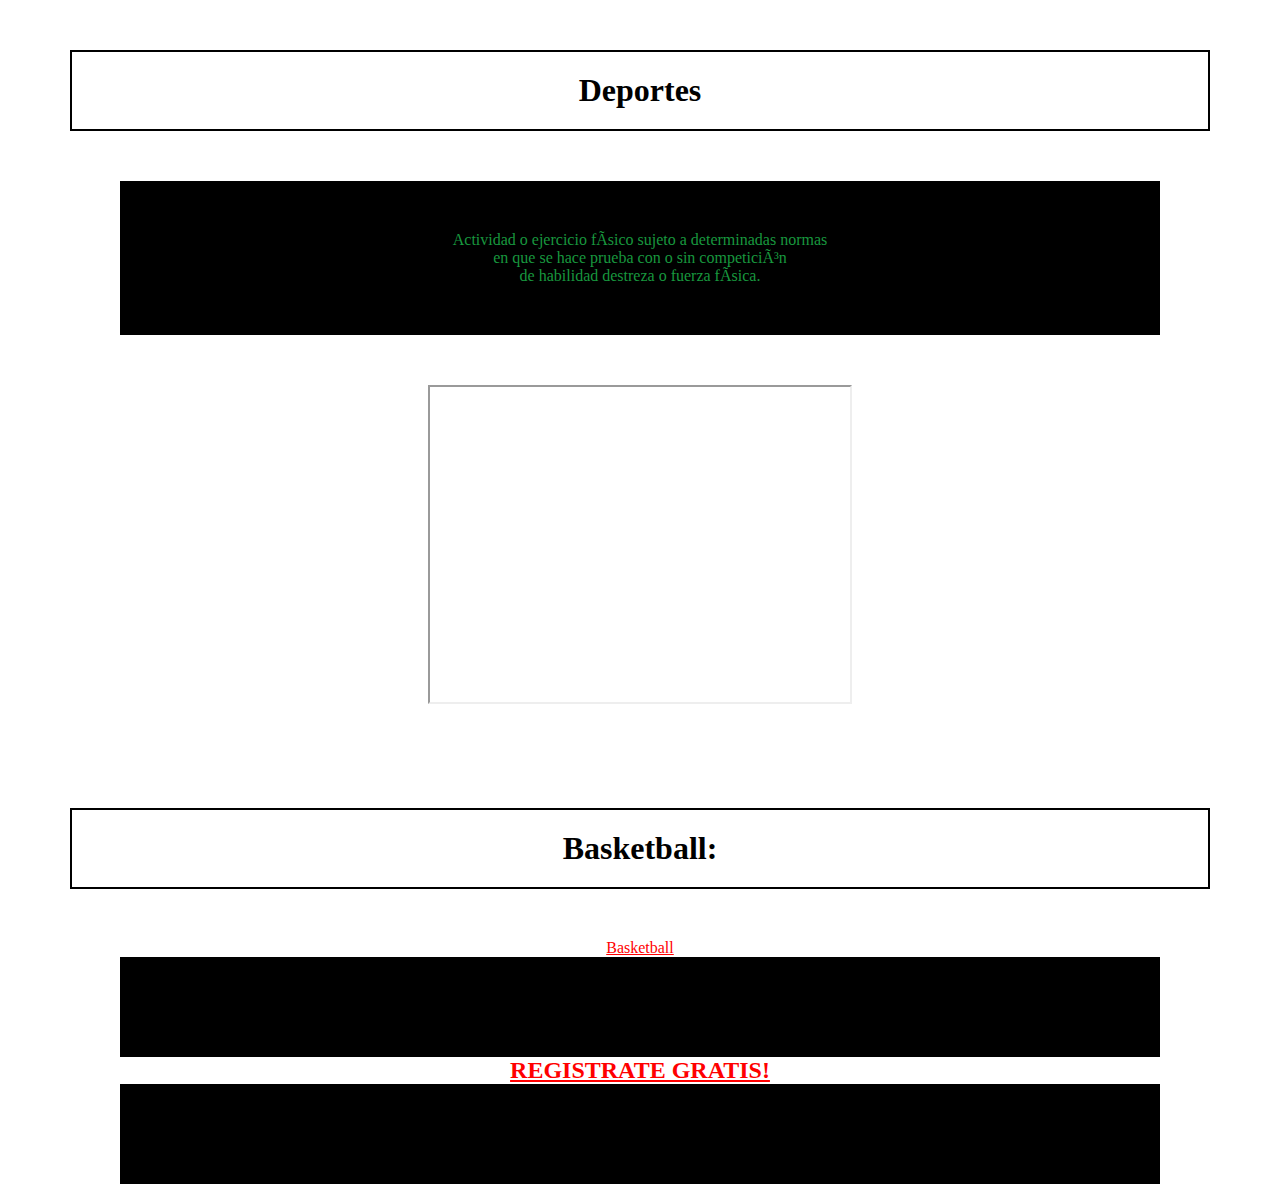
<file: index.html>
<!DOCTYPE html>
<html>

<head>
	<meta http-equiv="content-type" content="text/html; charset=" utf-8>
	<title> Deportes </title>
	<link rel="stylesheet" href="style.css">
	<style>
		p{
			color: rgb(24, 151, 62); font-style; 
		}
	</style>
</head>

<body>
	
	<h1>Deportes</h1>
	<p>Actividad o ejercicio físico sujeto a determinadas normas <br />
		en que se hace prueba con o sin competición <br />
		de habilidad destreza o fuerza física.</p>
		
<iframe width="420" height="315" src="https://www.youtube.com/embed/9PctW-OKx6E">
	</iframe>
	<h1>Basketball:</h1> <a href="PaginaAuxiliar.html"> Basketball</a>
	
	<h2></p><a href="formulario.html"> REGISTRATE GRATIS!</a> </p></h2>

	



</body>

</html>
</file>
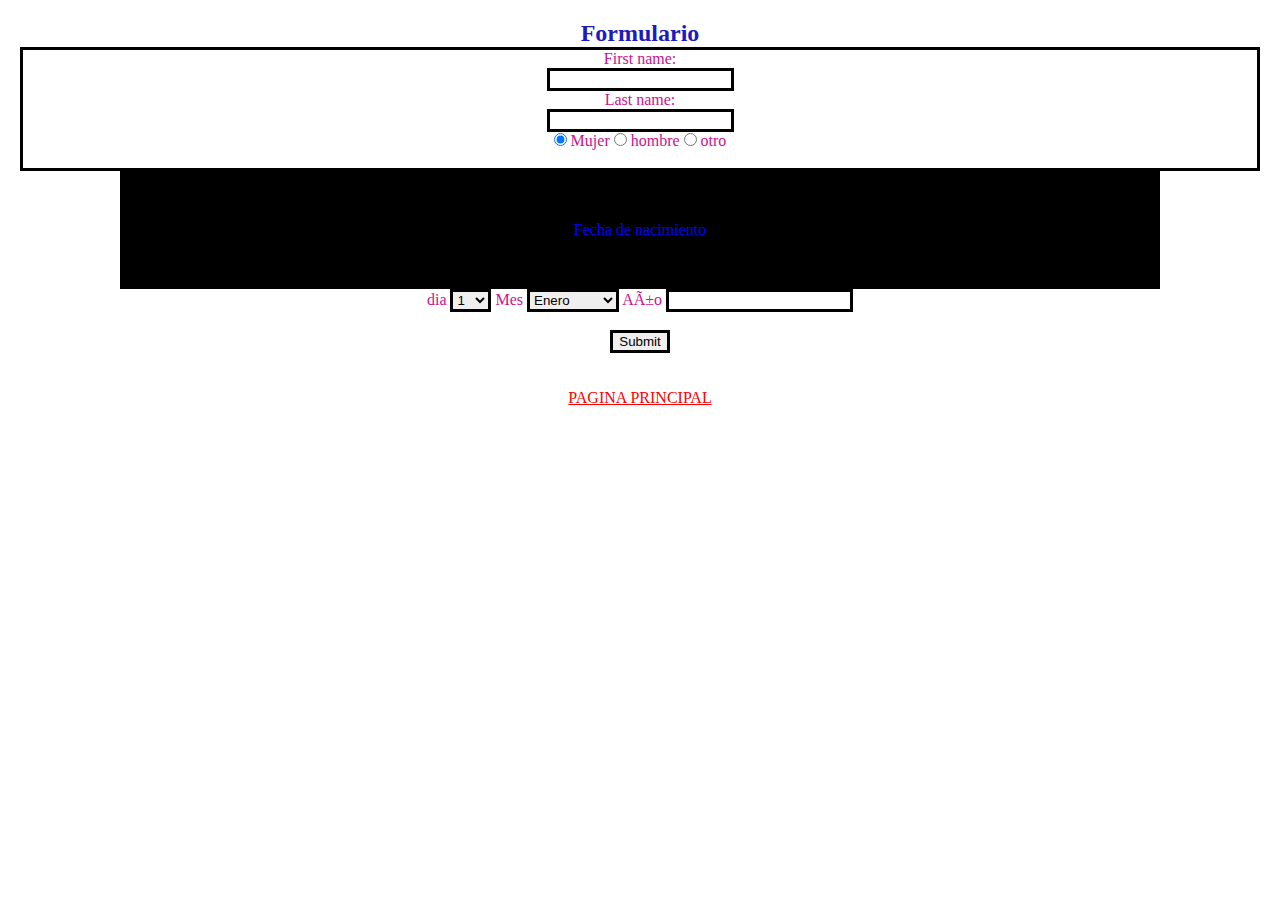
<file: formulario.html>
<!DOCTYPE html>
<html>

<head>
    <meta http-equiv="content-type" content="text/html; charset=" utf-8>
    <title> Formulario De registro </title>
    <link rel="stylesheet" href="style.css">
</head>

<body style=" color:rgb(204, 17, 142); font:normal">
    <h2 style=" color: rgb(27, 27, 192); font:bold">Formulario</h2>
    <form>
        First name:<br>
        <input type="text" name="firstname"><br>
        Last name:<br>
        <input type="text" name="lastname"><br>

        <form>
            <input type="radio" name="gender" value="m" checked> Mujer
            <input type="radio" name="gender" value="h"> hombre
            <input type="radio" name="gender" value="o"> otro <br><br>
        </form>
        <p style=" color: blue; font:italic">Fecha de nacimiento</p>
        dia
        <select name="Dia">
            <option value="1">1</option>
            <option value="2">2</option>
            <option value="3">3</option>
            <option value="4">4</option>
            <option value="5">5</option>
            <option value="6">6</option>
            <option value="7">7</option>
            <option value="8">8</option>
            <option value="9">9</option>
            <option value="10">10</option>
            <option value="11">11</option>
            <option value="12">12</option>
            <option value="13">13</option>
            <option value="14">14</option>
            <option value="15">15</option>
            <option value="16">16</option>
            <option value="17">17</option>
            <option value="18">18</option>
            <option value="19">19</option>
            <option value="20">20</option>
            <option value="21">21</option>
            <option value="22">22</option>
            <option value="23">23</option>
            <option value="24">24</option>
            <option value="25">25</option>
            <option value="26">26</option>
            <option value="27">27</option>
            <option value="28">28</option>
            <option value="29">29</option>
            <option value="30">30</option>
            <option value="31">31</option>
        </select>
        Mes
        <select name="Mes">
            <option value="Enero">Enero</option>
            <option value="febrero">febrero</option>
            <option value="marzo">marzo</option>
            <option value="abril">abril</option>
            <option value="mayo">mayo</option>
            <option value="junio">junio</option>
            <option value="julio">julio</option>
            <option value="agosto">agosto</option>
            <option value="septiembre">septiembre</option>
            <option value="octubre">octubre</option>
            <option value="noviembre">noviembre</option>
            <option value="diciembre">diciembre</option>
        </select>
        Año
        <input type="text" name="date"></br></br>

        <input type="submit" value="Submit"><br><br><br>
        <a href="index.html">PAGINA PRINCIPAL</a>

</body>
</file>
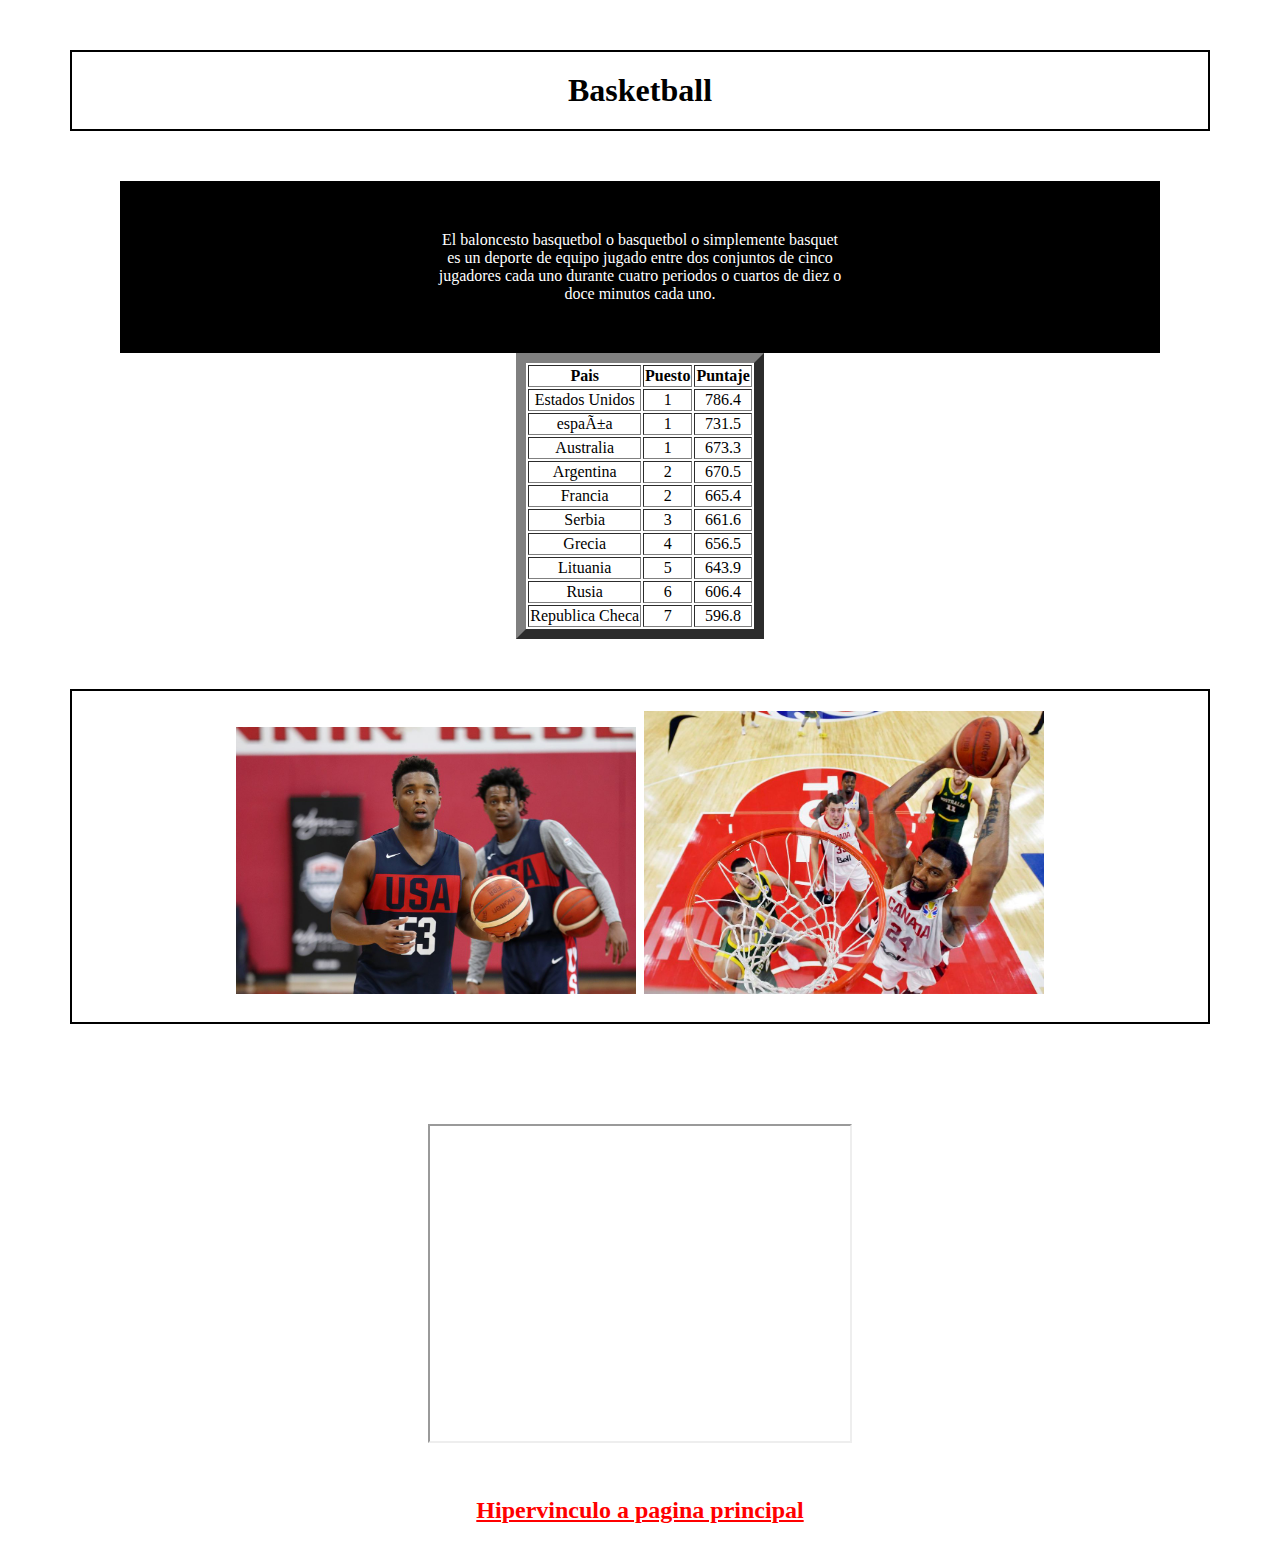
<file: PaginaAuxiliar.html>
<!DOCTYPE html>
<html>

<head>
	<meta http-equiv="content-type" content="text/html; charset=" utf-8>
	<title> Basketball </title>
	<link rel="stylesheet" href="style.css">
<style>
	img{
		width: 400px;
	}
</style>
</head>

<body>
	<h1> Basketball </h1>
	<p>
		El baloncesto basquetbol o basquetbol o simplemente basquet <br />
		es un deporte de equipo jugado entre dos conjuntos de cinco <br />
		jugadores cada uno durante cuatro periodos o cuartos de diez o <br />
		doce minutos cada uno.
	</p>

	<table border="10px">
		<tr>
			<th>Pais</th>
			<th>Puesto</th>
			<th>Puntaje</th>
		</tr>
		<tr>
			<td>Estados Unidos</td>
			<td>1</td>
			<td>786.4</td>
		</tr>
		<tr>
			<td>españa</td>
			<td>1</td>
			<td>731.5</td>
		</tr>
		<tr>
			<td>Australia</td>
			<td>1</td>
			<td>673.3</td>
		</tr>
		<tr>
			<td>Argentina</td>
			<td>2</td>
			<td>670.5</td>
		</tr>
		<tr>
			<td>Francia</td>
			<td>2</td>
			<td>665.4</td>
		</tr>
		<tr>
			<td>Serbia</td>
			<td>3</td>
			<td>661.6</td>
		</tr>
		<tr>
			<td>Grecia</td>
			<td>4</td>
			<td>656.5</td>
		</tr>
		<tr>
			<td>Lituania</td>
			<td>5</td>
			<td>643.9</td>
		</tr>
		<tr>
			<td>Rusia</td>
			<td>6</td>
			<td>606.4</td>
		</tr>
		<tr>
			<td>Republica Checa</td>
			<td>7</td>
			<td>596.8</td>
		</tr>
		</table>
		<h1>
			<img src="images/1.jpg" width="400px">
			<img src="images/2.jpg" width="400px">
		</h1>
		<iframe width="420" height="315" src="https://www.youtube.com/embed/xjPi6IcSH_Q"></iframe>
		<h2><a href="index.html">Hipervinculo a pagina principal</a><h2></h2>
		
</body>

</html>
</file>
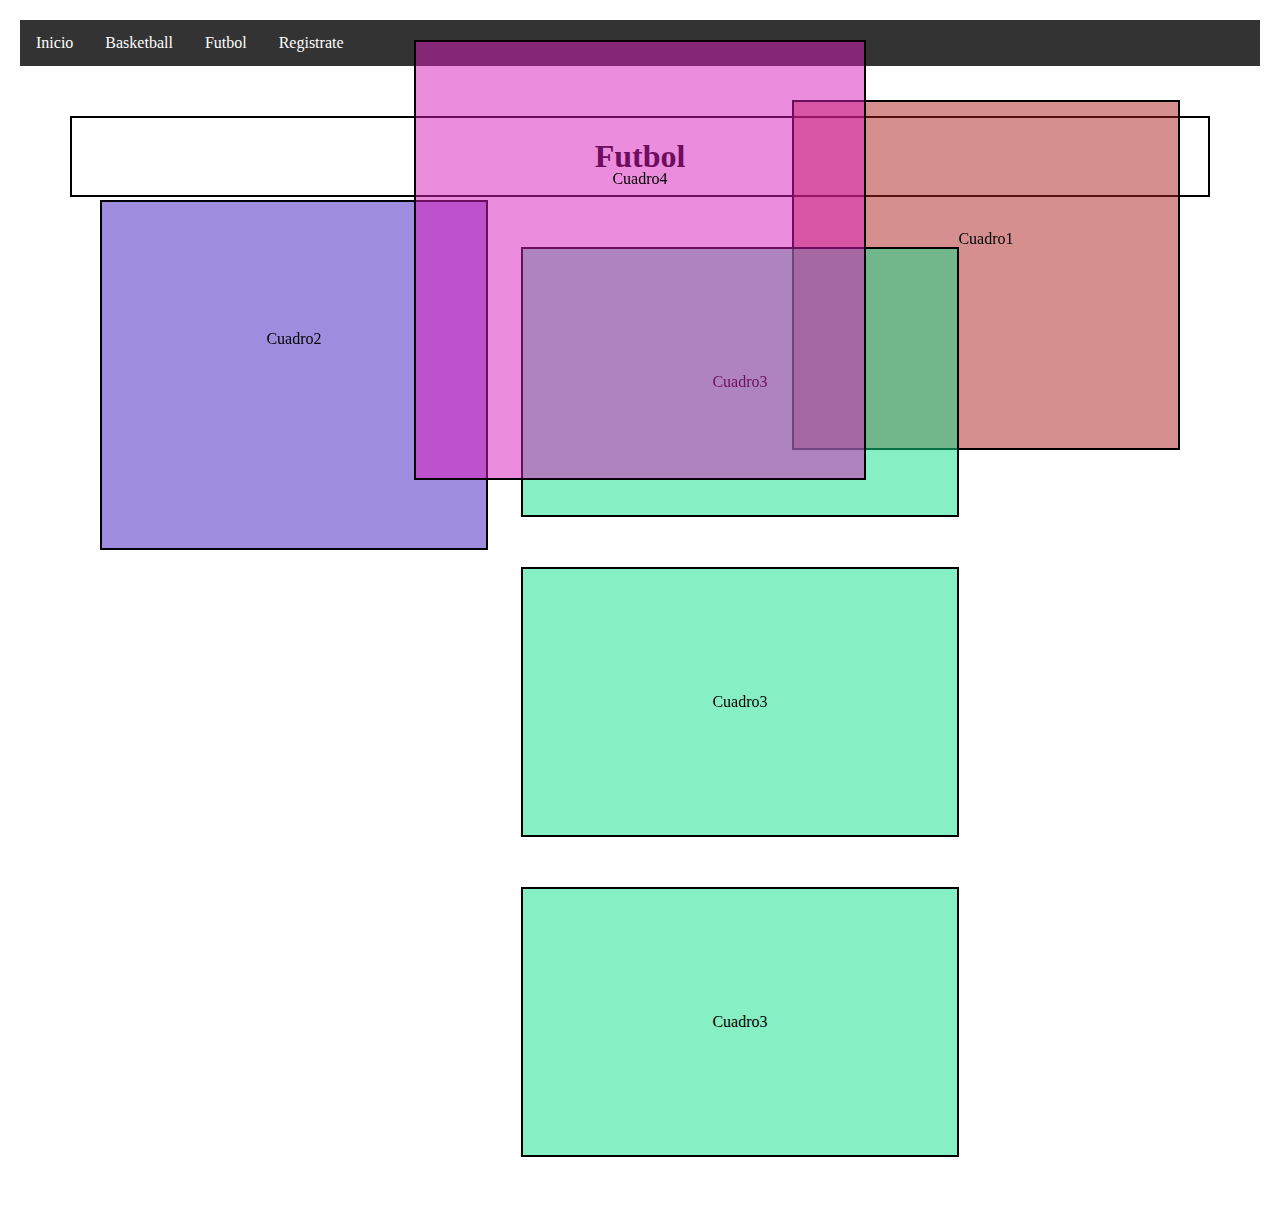
<file: PaginaAuxiliar2.html>
<!DOCTYPE html>
<html>

<head>
    <meta http-equiv="content-type" content="text/html; charset=" utf-8>
    <title> Formulario De registro </title>
    <link rel="stylesheet" href="style.css">
    <style>
        body {
            text-align: center;
        }
    </style>
</head>

<body>
    <ul>
        <li><a href="index.html">Inicio</a></li>
        <li><a href="PaginaAuxiliar.html">Basketball</a></li>
        <li><a href="PaginaAuxiliar2.html">Futbol</a></li>
        <li><a href="formulario.html">Registrate</a></li>

    </ul>
    <h1>Futbol</h1>
    <div class="cuadro1">
        Cuadro1
    </div>
    <div class="cuadro2">
        Cuadro2
    </div>
    <div class="cuadro3">
        Cuadro3
    </div>
    <div class="cuadro3">
        Cuadro3
    </div>
    <div class="cuadro3">
        Cuadro3
    </div>
    <div class="cuadro4">
        Cuadro4
    </div>
</body>

</html>
</file>
<file: style.css>
#subtitulo {
color: #000000;
font-weight: bold;
}

a{
color: red;
font-family: 'Times New Roman', Times, serif
}

option{
color: rgb(110, 2, 61);
font-family: 'Times New Roman', Times, serif
}

td{
color: rgb(0, 0, 0);
font: bold;
}

th{
color: rgb(0, 0, 0);
font: 900;
}

.center {

text-align: center;
color: rgb(0, 0, 0);

}

body {
margin: 20px;
text-align: center;
margin: 20px;
color: rgb(0, 0, 0);
}

table{
height: 100;
width: 100;
border: 1
}
tr{
text-align: center;
color: rgb(0, 0, 0);
}
body{
border-style: hidden;
}
ul {
list-style-type: none;
margin: 0;
padding: 0;
overflow: hidden;
background-color: #333;
}
li{
float: left;
}
li a {
display: block;
color: white;
text-align: center;
padding: 14px 16px;
text-decoration: none;
}
/* Change the link color to #111 (black) on hover */
li a:hover {
background-color: rgb(160, 12, 12);
}
a:hover{
    color: black;
}
img:hover{
    width: 500px;
}
h1:hover{
    color: rgb(35, 86, 128);
}
iframe:hover{
    width: 600px;
}
h1{
    margin: 50px;
    border:2px solid black;
    padding: 20px;
    background-color: rgb(255, 255, 255);
}
p{
    margin-left: 100px;
    margin-right: 100px;
    padding: 50px;
    background-color: rgb(0, 0, 0);
    color: white;
}
iframe{
    margin: 50px;
}
form, select, input{
    border: 3px solid black;
}

.cuadro1{
    width: 10%;
    height: 10%;
    border: 2px solid black;
    padding: 10%;
    background-color: rgba(173, 31, 31,0.5);
    position: fixed;
    top: 100px;
    right: 100px;
    
}
.cuadro2{
    width: 10%;
    height: 10%;
    border: 2px solid black;
    padding: 10%;
    background-color: rgb(62, 26, 190,0.5);
    position: fixed;
    left: 100px;
    top: 200px;
   
}
.cuadro3{
    width: 15%;
    height: 20%;
    border: 2px solid black;
    padding: 10%;
    background-color: rgb(14, 224, 137,0.5);
  
    margin-bottom: 50px;
    position: relative;
    left: 100px;
    
}
.cuadro4{
    width: 15%;
    height: 20%;
    border: 2px solid black;
    padding: 10%;
    background-color: rgb(218, 25, 185,0.5);
    margin-bottom: 50px;
    position: absolute;
    top: 40px;
    left: 40px;
    right: 40px;

   
}


*{
    margin: auto;
}
marquee{
    right: 100px;
}
</file>
